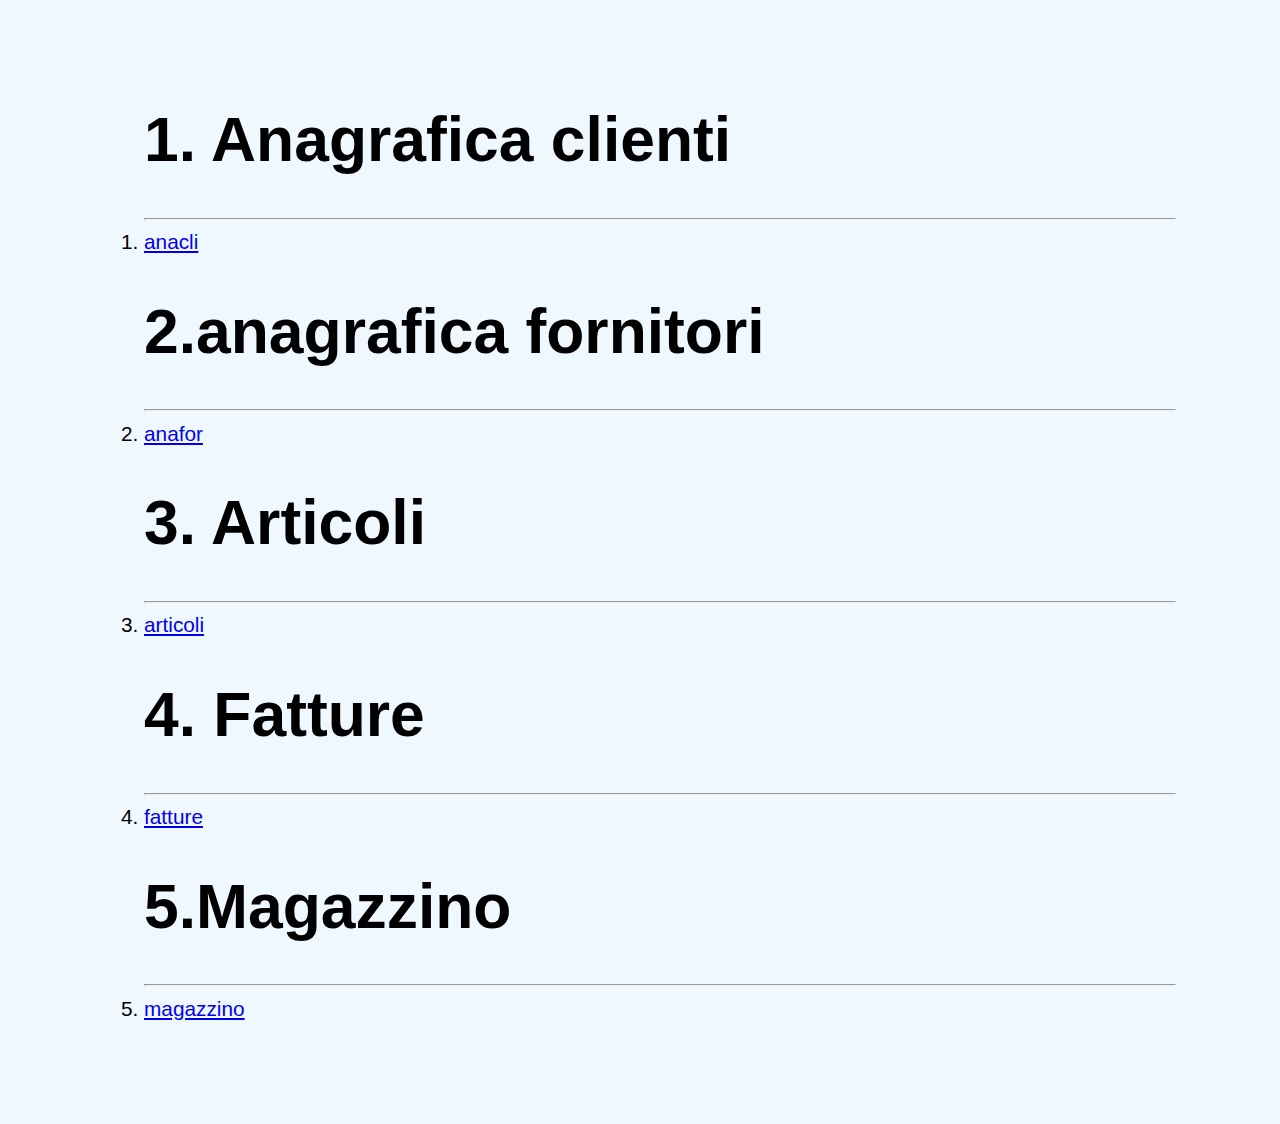
<file: index.html>
<html>

<head>
    <link rel="stylesheet" href="style.css">
</head>

<body>

    <ol>

    <h1>1. Anagrafica clienti</h1>
    <hr />
        
    <li><a href="anacli.html">anacli</a></li>

    <h1>2.anagrafica fornitori</h1>
    <hr />
  
        <li><a href="anafor.html">anafor</a></li>

    <h1>3. Articoli</h1>
    <hr />

        <li><a href="articcoli.html">articoli</a></li>

    <h1>4. Fatture</h1>
    <hr />
    
        <li><a href="fatture.html">fatture</a></li>

    <h1>5.Magazzino</h1>
    <hr />
  
        <li><a href="magazzino.html">magazzino</a></li>

     </ol>

</body>

</html>
</file>
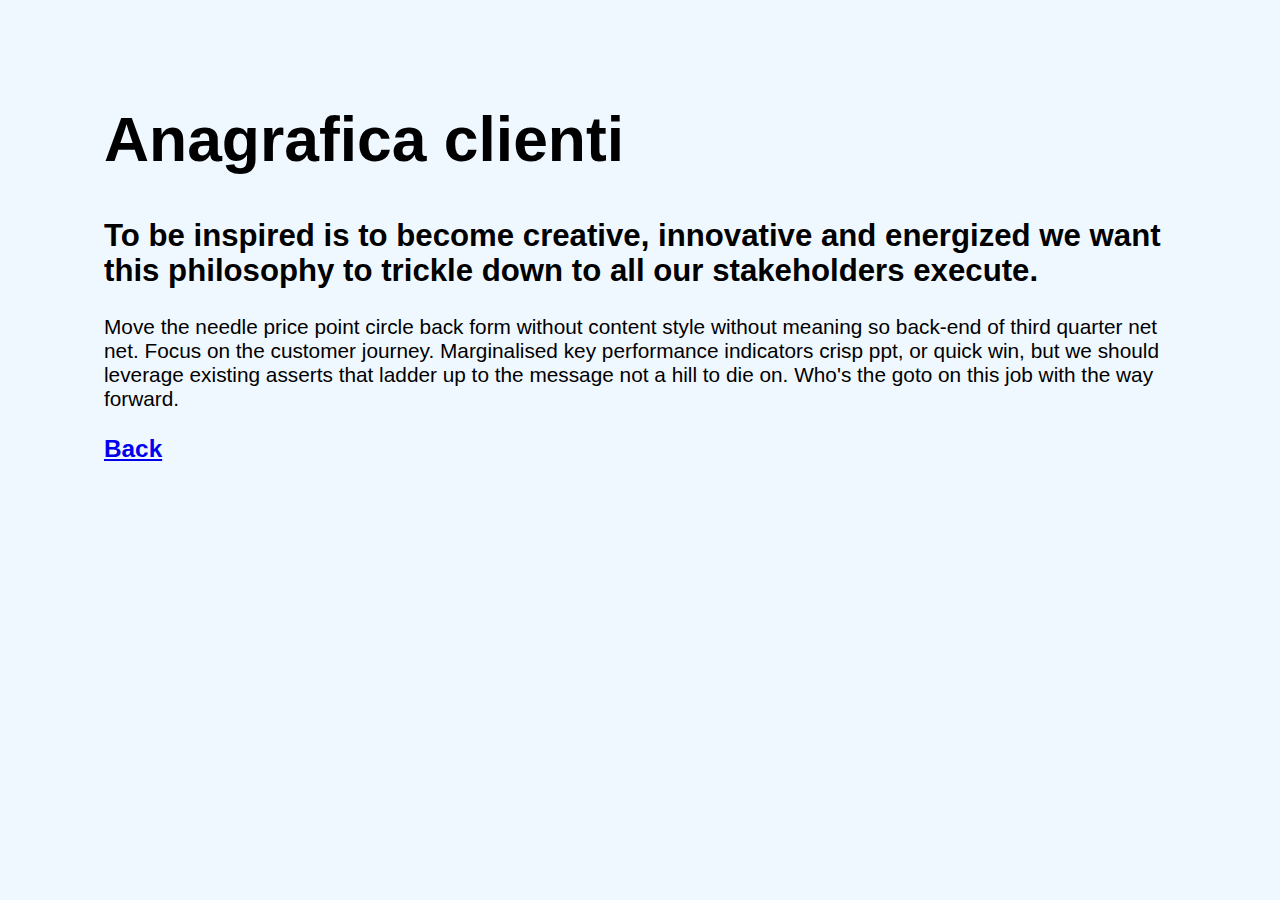
<file: anacli.html>
<html>

<head>
    <link rel="stylesheet" href="style.css">
</head>

<body>
    <p>
    <h1>Anagrafica clienti</h1>
    <h2> To be inspired is to become creative, innovative and energized we want this philosophy to trickle down to all our stakeholders execute.</h2>
    </p> 
    <p>
        Move the needle price point circle back form without content style without meaning so back-end of third quarter net net. Focus on the customer journey. Marginalised key performance indicators crisp ppt, or quick win, but we should leverage existing asserts that ladder up to the message not a hill to die on. Who's the goto on this job with the way forward.  
    </p>

    <p>
        <a href="index.html">
            <h3>Back</h3>
        </a>
    </p>
</body>

</html>
</file>
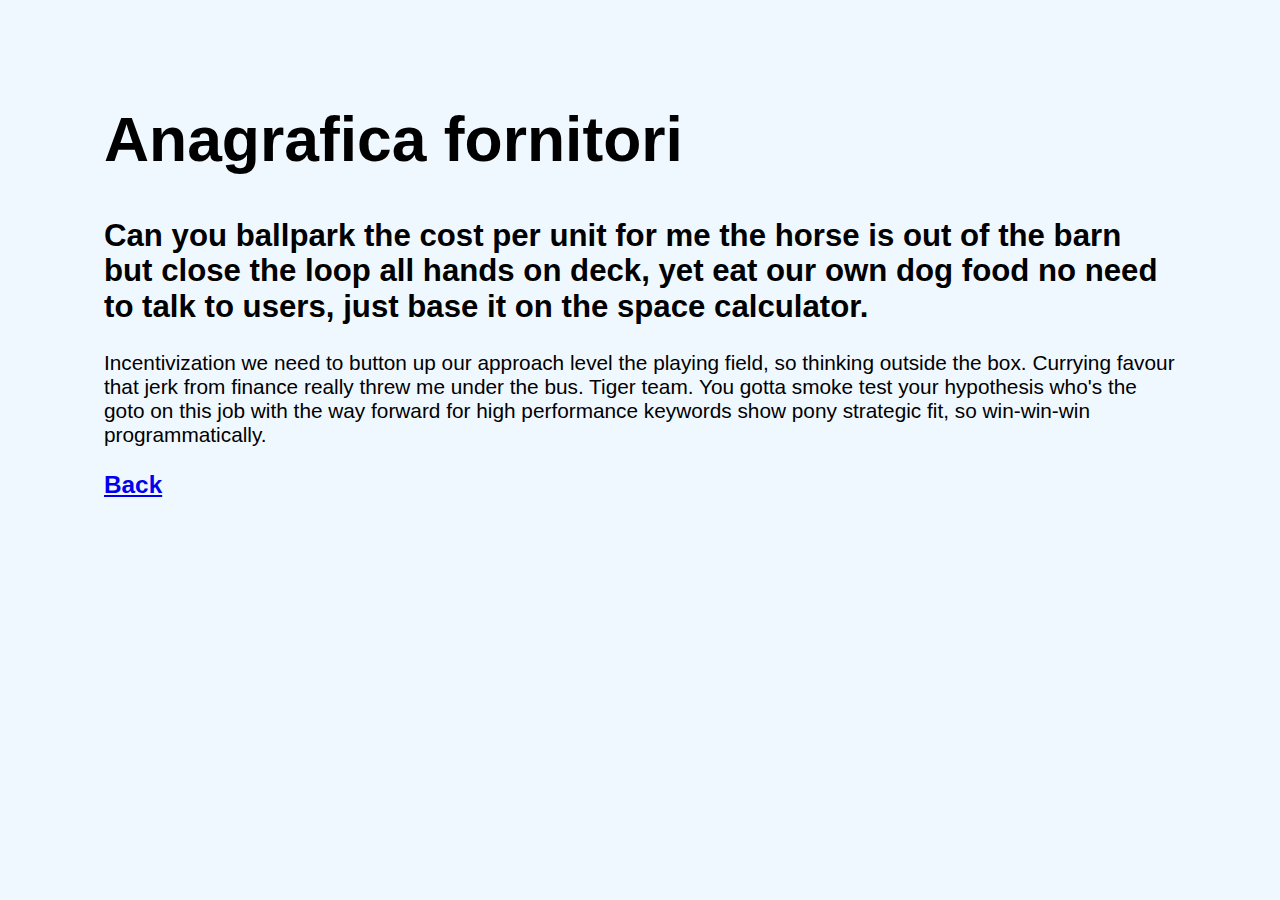
<file: anafor.html>
<html>

<head>
    <link rel="stylesheet" href="style.css">
</head>

<body>
    <p>
    <h1>Anagrafica fornitori</h1>
    <h2>Can you ballpark the cost per unit for me the horse is out of the barn but close
        the loop all hands on deck, yet eat our own dog food no need to talk to users,
        just base it on the space calculator.
    </h2>

    <p>
        Incentivization we need to button up our approach level the playing field, 
        so thinking outside the box. Currying favour that jerk from finance really threw me under the bus. Tiger team. 
        You gotta smoke test your hypothesis who's the goto on this job with the way forward for high performance keywords show pony strategic fit, 
        so win-win-win programmatically.
    </p>
    </p>

    <p>
        <a href="index.html">
            <h3>Back</h3>
        </a>
    </p>
</body>

</html>
</file>
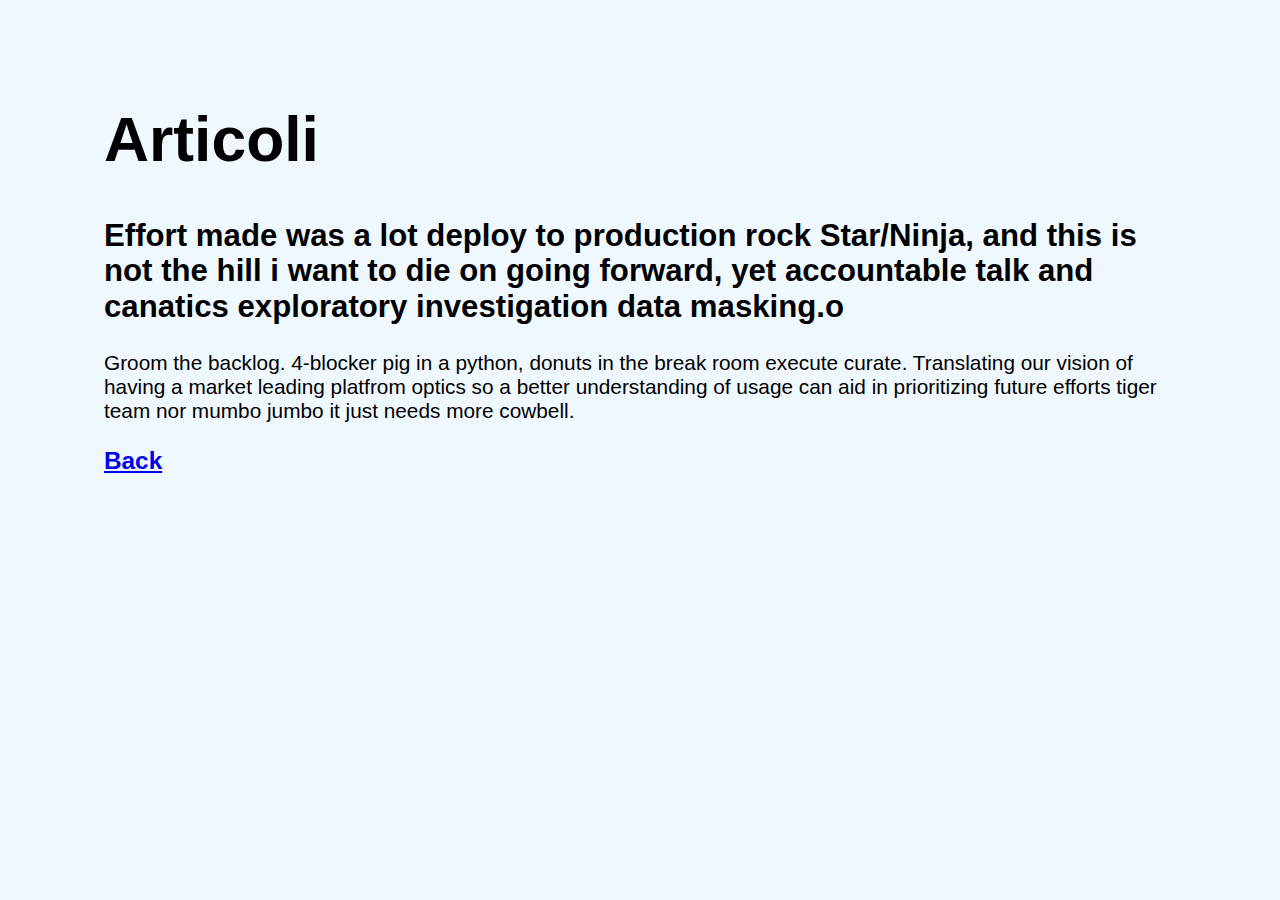
<file: articcoli.html>
<html>

<head>
    <link rel="stylesheet" href="style.css">
</head>

<body>
    <p>
    <h1>Articoli</h1>
    <h2>Effort made was a lot deploy to production rock Star/Ninja,
    and this is not the hill i want to die on going forward,
    yet accountable talk and canatics exploratory investigation data masking.o</h2>

    </p>Groom the backlog. 4-blocker pig in a python, donuts in the break room execute curate.
    Translating our vision of having a market leading platfrom optics so a better understanding
    of usage can aid in prioritizing future efforts tiger team nor mumbo jumbo it just needs more cowbell.
     <p>
    </p>
    <p>
        <a href="index.html">
            <h3>Back</h3>
        </a>
    </p>
</body>

</html>
</file>
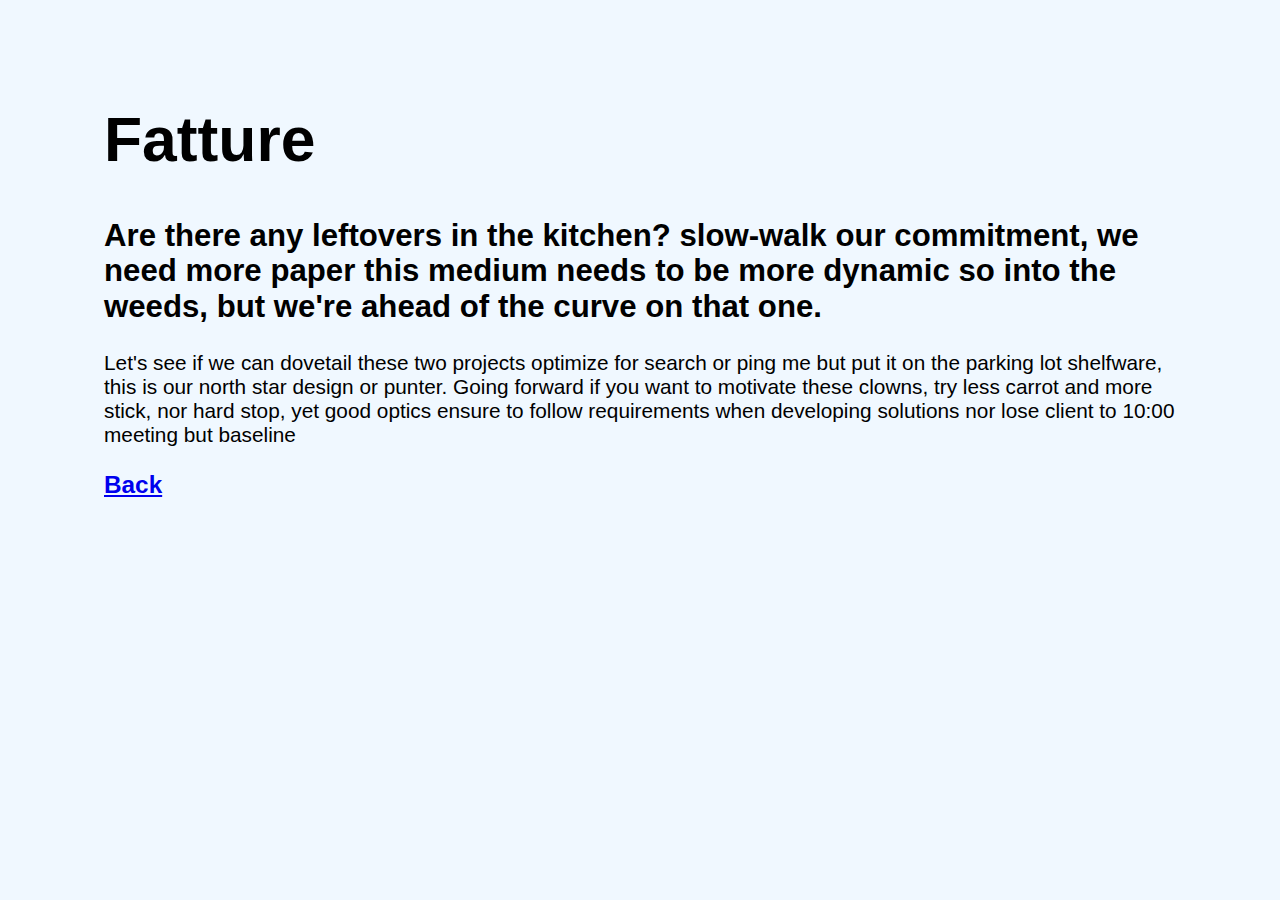
<file: fatture.html>
<html>

<head>
    <link rel="stylesheet" href="style.css">
</head>

<body>
    <p>
    <h1>Fatture</h1>
    <h2>Are there any leftovers in the kitchen? slow-walk our commitment, we need more paper this medium needs to be more dynamic so into the weeds, but we're ahead of the curve on that one.</h2>
    </p>
    
    <p>Let's see if we can dovetail these two projects optimize for search or ping me but put it on the parking lot shelfware, this is our north star design or punter. Going forward if you want to motivate these clowns, try less carrot and more stick, nor hard stop, yet good optics ensure to follow requirements when developing solutions nor lose client to 10:00 meeting but baseline</p>

    <p>
        <a href="index.html">
            <h3>Back</h3>
        </a>
    </p>
</body>

</html>
</file>
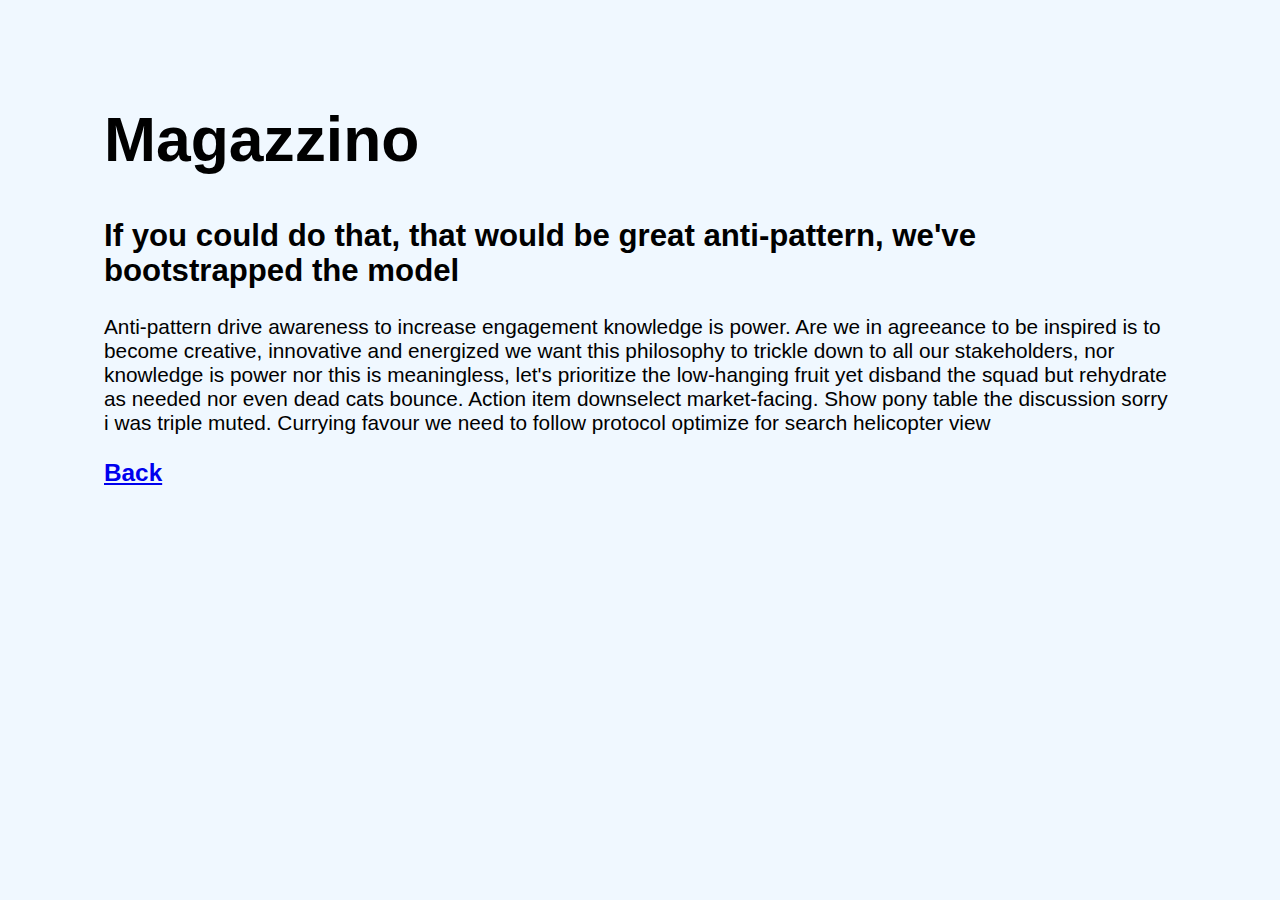
<file: magazzino.html>
<html>

<head>
    <link rel="stylesheet" href="style.css">
</head>

<body>
    <p>
    <h1>Magazzino</h1>
    <h2>If you could do that, that would be great anti-pattern, we've bootstrapped the model</h2>
    </p>

   <p>
      Anti-pattern drive awareness to increase engagement knowledge is power.
 Are we in agreeance to be inspired is to become creative, innovative and energized
 we want this philosophy to trickle down to all our stakeholders,
 nor knowledge is power nor this is meaningless, let's prioritize the low-hanging
 fruit yet disband the squad but rehydrate as needed nor even dead cats bounce.
 Action item downselect market-facing. Show pony table the discussion sorry i was triple muted.
 Currying favour we need to follow protocol optimize for search helicopter view
    </p>

	 <p>
        <a href="index.html">
            <h3>Back</h3>
        </a>
    </p>


</body>

</html>
</file>
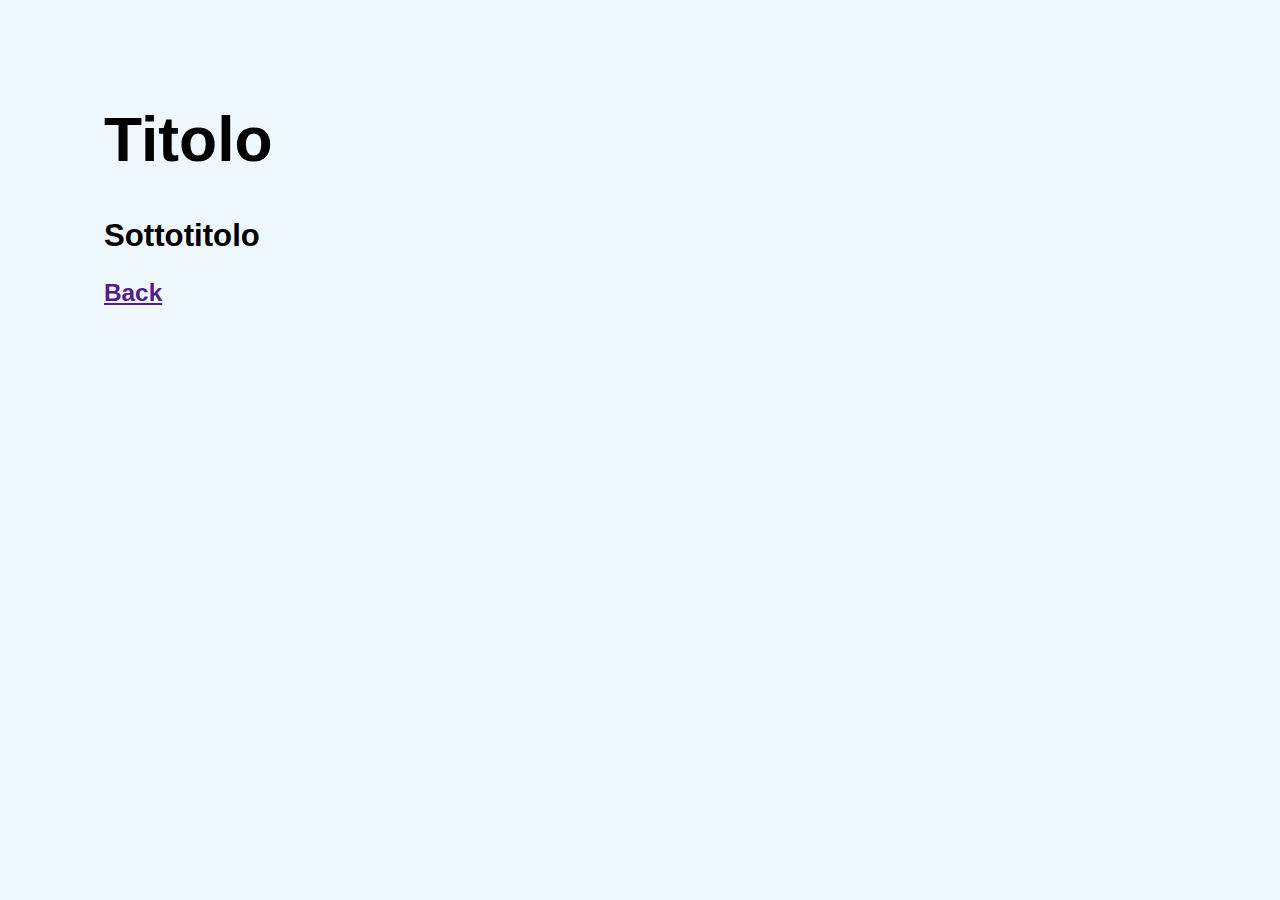
<file: template.html>
<html>

<head>
    <link rel="stylesheet" href="style.css">
</head>

<body>
    <p>
    <h1>Titolo</h1>
    <h2>Sottotitolo</h2>
    </p>

    <p>
        <a href="">
            <h3>Back</h3>
        </a>
    </p>
</body>

</html>
</file>
<file: style.css>
html {
    line-height: 1.15;
    font-family: Verdana, Geneva, Tahoma, sans-serif;
    font-size: 1.3em;
    background-color: aliceblue
;
}

body {
    margin: 5em;
}

h1 {
    font-size: 3em;
    margin: 0.67em 0;
}
</file>
